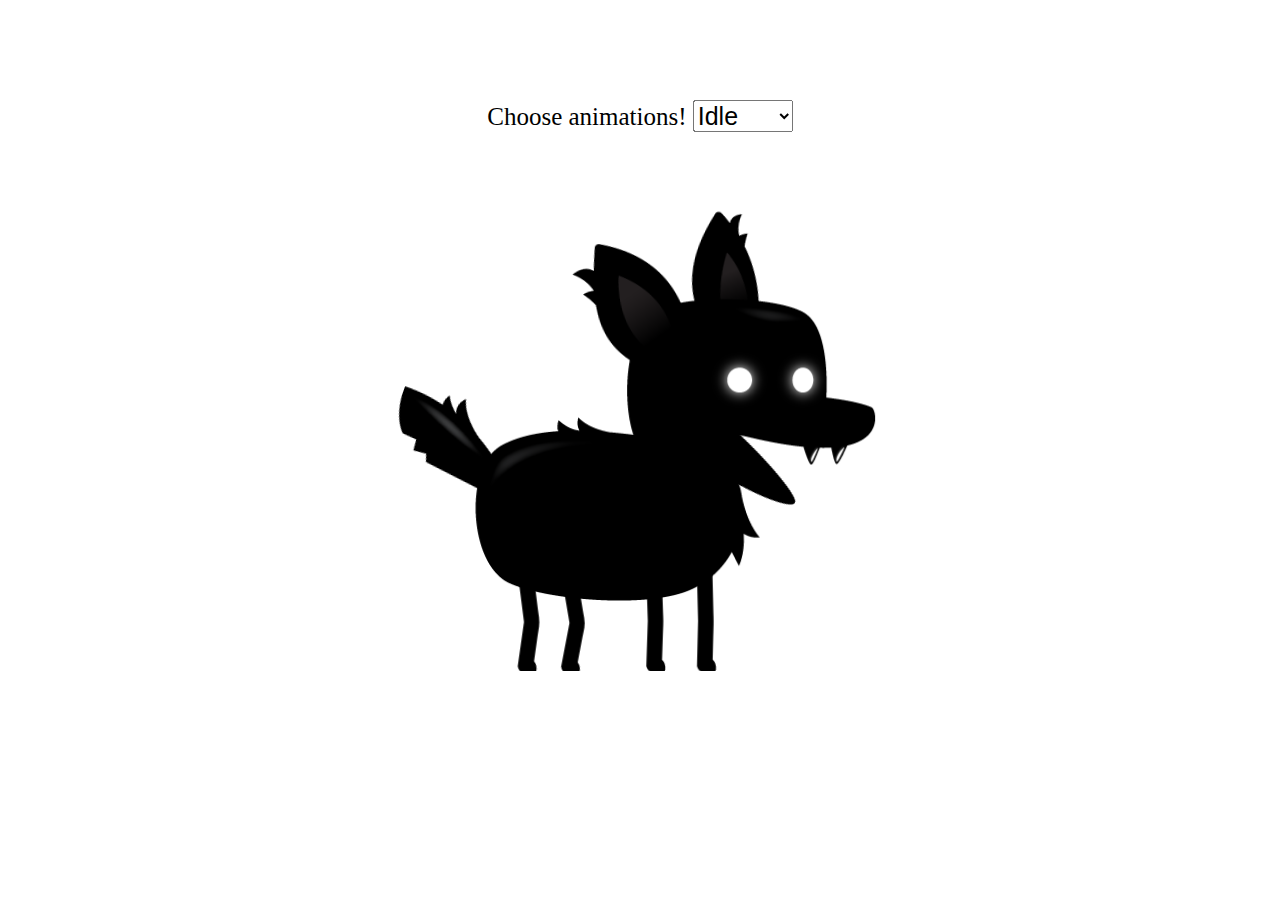
<file: 1_Sprite-controls/index.html>
<!DOCTYPE html>
<html lang="en">
<head>
    <meta charset="UTF-8">
    <meta name="viewport" content="width=device-width, initial-scale=1.0">
    <title>Sprite Animations</title>
    <link rel="stylesheet" href="style.css"/>    
</head>
<body>
    <canvas id="canvas1"></canvas>
    <div class="controls">
        <label for="animations">Choose animations!</label>
        <select name="animations" id="animations">
            <option value="idle">Idle</option>
            <option value="jump">Jump</option>
            <option value="fall">Fall</option>
            <option value="run">Run</option>
            <option value="dizzy">Dizzy</option>
            <option value="sit">Sit</option>
            <option value="roll">Roll</option>
            <option value="bite">Bite</option>
            <option value="ko">KO</option>
            <option value="gethit">Get Hit</option>
        </select>
    </div>
    <script src="script.js"></script>
</body>
</html>
</file>
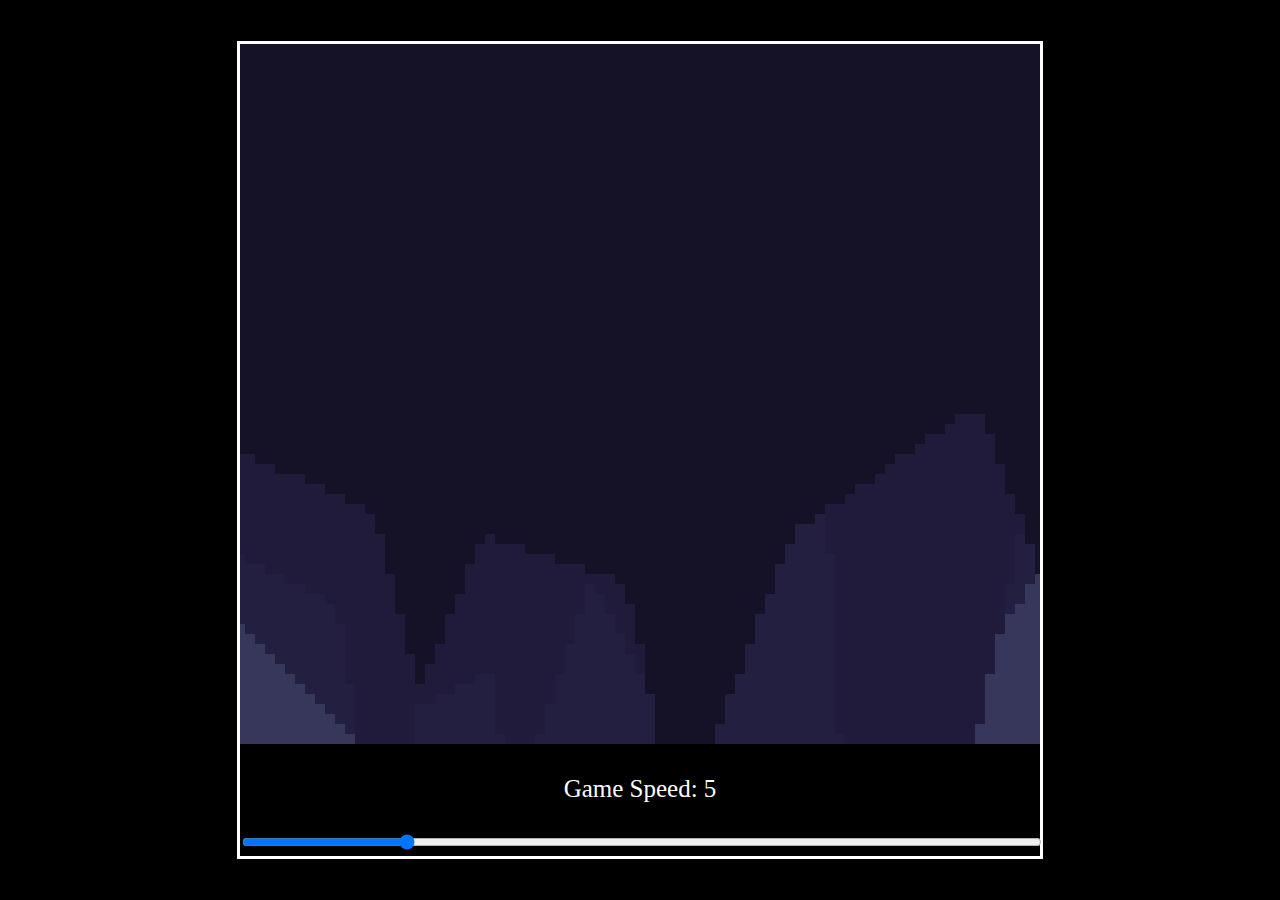
<file: 2_Sprite-Prallax-background-/index.html>
<!DOCTYPE html>
<html lang="en">
<head>
    <meta charset="UTF-8">
    <meta name="viewport" content="width=device-width, initial-scale=1.0">
    <title>Parallax Background</title>
    <link rel="stylesheet" href="style.css">
</head>
<body>
    <div id="container">
        <canvas id="canvas1"></canvas>
        <p>Game Speed: <span id="showGameSpeed"></span></p>
        <input type="range" min="0" max="25" value="5" class="slider" id="slider" />
    </div>
    
    <script src="script.js"></script>
</body>
</html>
</file>
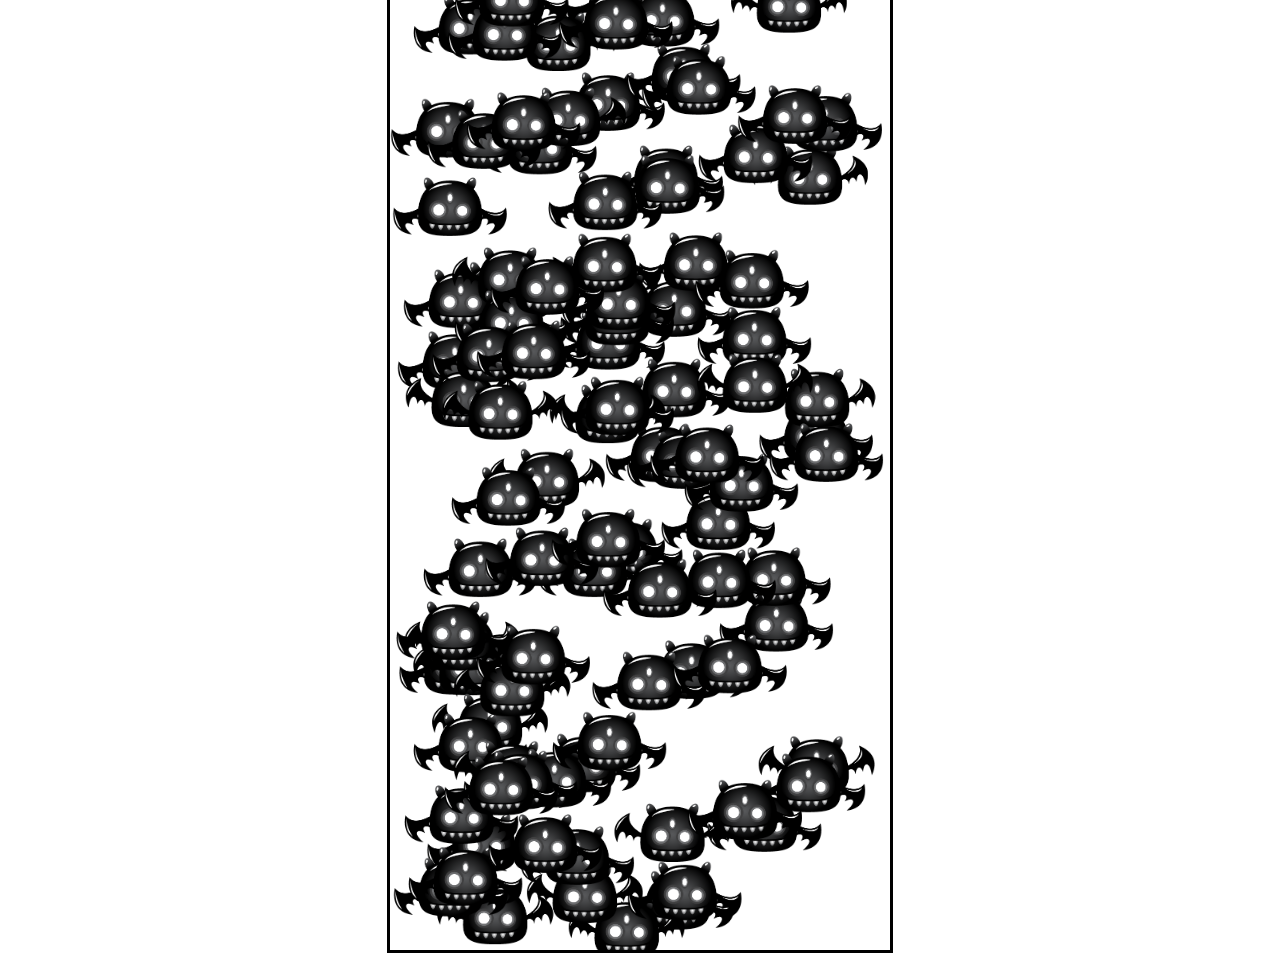
<file: 3.1_Sprite-Enemy-Moment-pattern/index.html>
<!DOCTYPE html>
<html lang="en">
<head>
    <meta charset="UTF-8">
    <meta name="viewport" content="width=device-width, initial-scale=1.0">
    <title>Movement animation </title>
    <link rel="stylesheet" href="style.css" />
</head>
<body>
    <canvas id="canvas1"></canvas>    
    <script src="script.js"></script>
</body>
</html>
</file>
<file: 1_Sprite-controls/style.css>
#canvas1 {
    position: absolute;
    top: 50%;
    left: 50%;
    transform: translate(-50%, -50%);
    width: 600px;
    height: 600px;
}

.controls{
    position: absolute;
    z-index: 10;
    top: 100px;
    left: 50%;
    transform: translate(-50%);
}

.controls, select, option{
    font-size: 25px;

}
</file>
<file: 2_Sprite-Prallax-background-/style.css>
body {
    background-color: black;
}

#container {
    position: absolute;
    transform: translate(-50%, -50%);
    top: 50%;
    left: 50%;        
    border: 3px solid white;
    font-size: 25px;
}

#canvas1 {
    position: relative;
    width: 800px;
    height: 700px;   
}

#slider {
    width: 100%;
}

p {
    color: white;
    text-align: center;
}
</file>
<file: 3.1_Sprite-Enemy-Moment-pattern/style.css>
#canvas1 {
    border: 3px solid black;
    position: absolute;
    top: 50%;
    left: 50%;
    transform: translate(-50%, -50%);
    height: 1000px;
    width: 500px;
}
</file>
